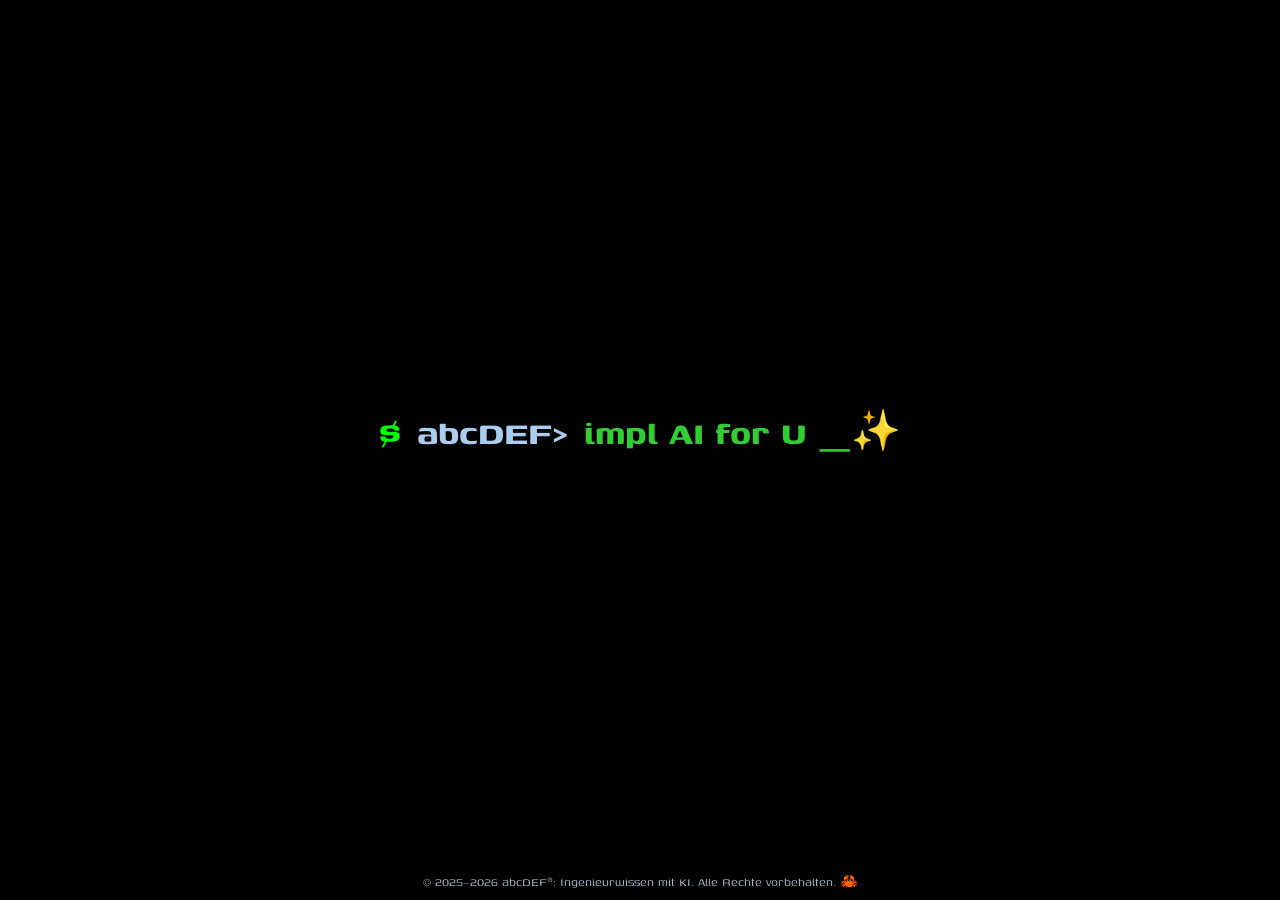
<file: index.html>
<!DOCTYPE html>
<html lang="de">
<head>
    <meta charset="UTF-8">
    <meta name="viewport" content="width=device-width, initial-scale=1.0">
    <title>abcDEF® | impl AI for U</title>
    <link rel="stylesheet" href="style.css">
</head>
<body>

    <main>
        <a href="contact.html" class="terminal-text">
            <span style="color: #00FF00;">$</span> 
            <span class="terminal-text-logo">abcDEF&gt;</span> 
            <span class="terminal-highlight">impl AI for U</span>
            <span class="cursor-container">
                <span class="blinking-cursor">_</span>
                <span class="glowing-sparkle">✨</span>
            </span>
        </a>
    </main>

    <footer>
        <a href="imprint.html" title="Zum Impressum">
            &copy; 2025–2026 abcDEF<span class="brand-highlight">®</span>: Ingenieurwissen mit KI. Alle Rechte vorbehalten. 🦀
        </a>
    </footer>

</body>
</html>

<!-- EOF -->
</file>
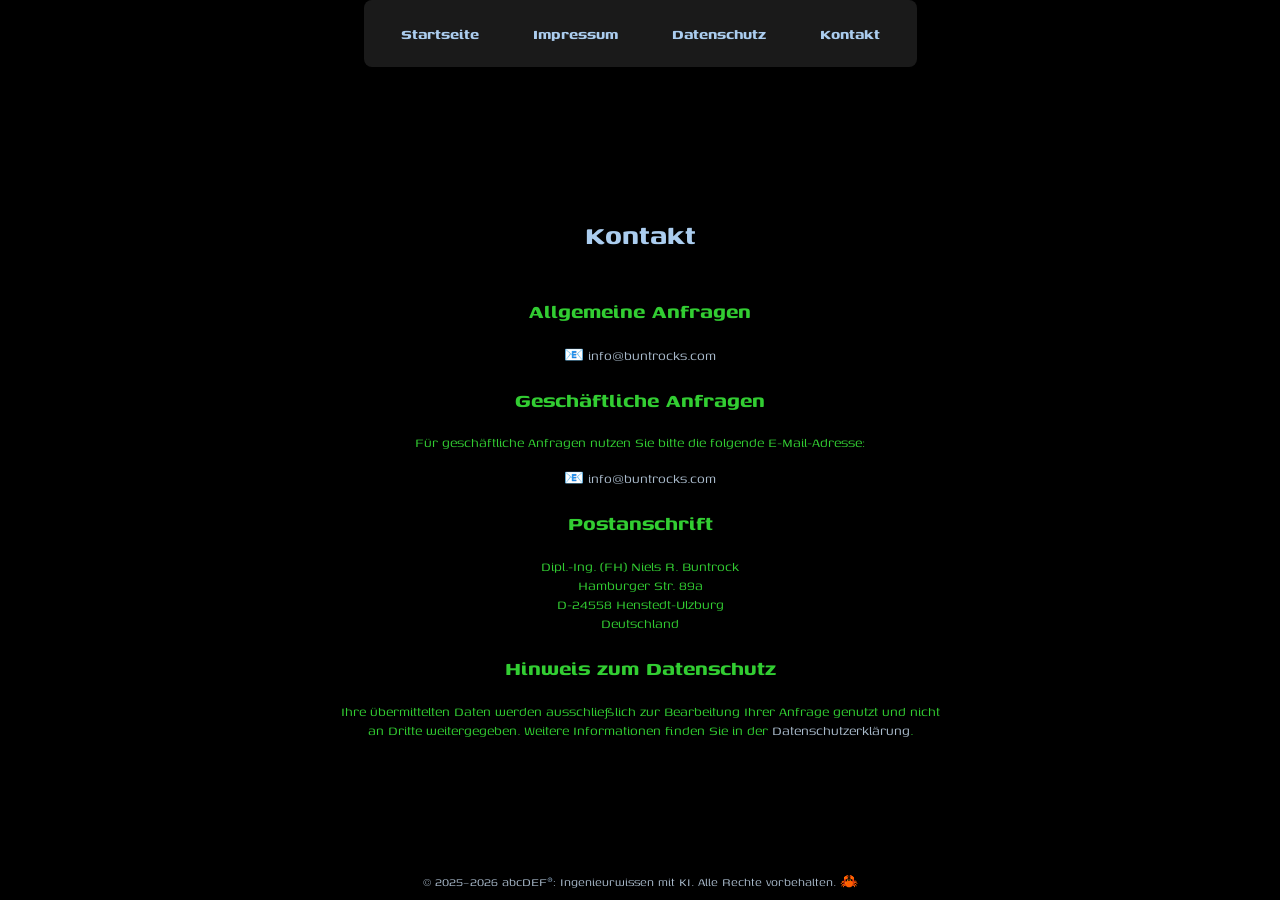
<file: contact.html>
<!DOCTYPE html>
<html lang="de">
<head>
    <meta charset="UTF-8">
    <meta name="viewport" content="width=device-width, initial-scale=1.0">
    <title>abcDEF® | Kontakt</title>
    <link rel="stylesheet" href="style.css">
</head>
<body>

    <nav>
        <a href="index.html">Startseite</a>
        <a href="imprint.html">Impressum</a>
        <a href="privacy.html">Datenschutz</a>
        <a href="contact.html">Kontakt</a>
    </nav>

    <main>
        <h1>Kontakt</h1>

        <div class="content">
            <h2>Allgemeine Anfragen</h2>
            <p>📧 <a href="mailto:info@buntrocks.com">info@buntrocks.com</a></p>

            <h2>Geschäftliche Anfragen</h2>
            <p>Für geschäftliche Anfragen nutzen Sie bitte die folgende E-Mail-Adresse:</p>
            <p>📧 <a href="mailto:info@buntrocks.com">info@buntrocks.com</a></p>

            <h2>Postanschrift</h2>
            <p>
                Dipl.-Ing. (FH) Niels R. Buntrock<br>
                Hamburger Str. 89a<br>
                D-24558 Henstedt-Ulzburg<br>
                Deutschland
            </p>

            <h2>Hinweis zum Datenschutz</h2>
            <p>Ihre übermittelten Daten werden ausschließlich zur Bearbeitung Ihrer Anfrage genutzt und nicht an Dritte weitergegeben. Weitere Informationen finden Sie in der <a href="privacy.html">Datenschutzerklärung</a>.</p>
        </div>
    </main>

    <footer>
        <a href="imprint.html" title="Zum Impressum">
            &copy; 2025–2026 abcDEF<span class="brand-highlight">®</span>: Ingenieurwissen mit KI. Alle Rechte vorbehalten. 🦀
        </a>
    </footer>

</body>
</html>

<!-- EOF -->
</file>
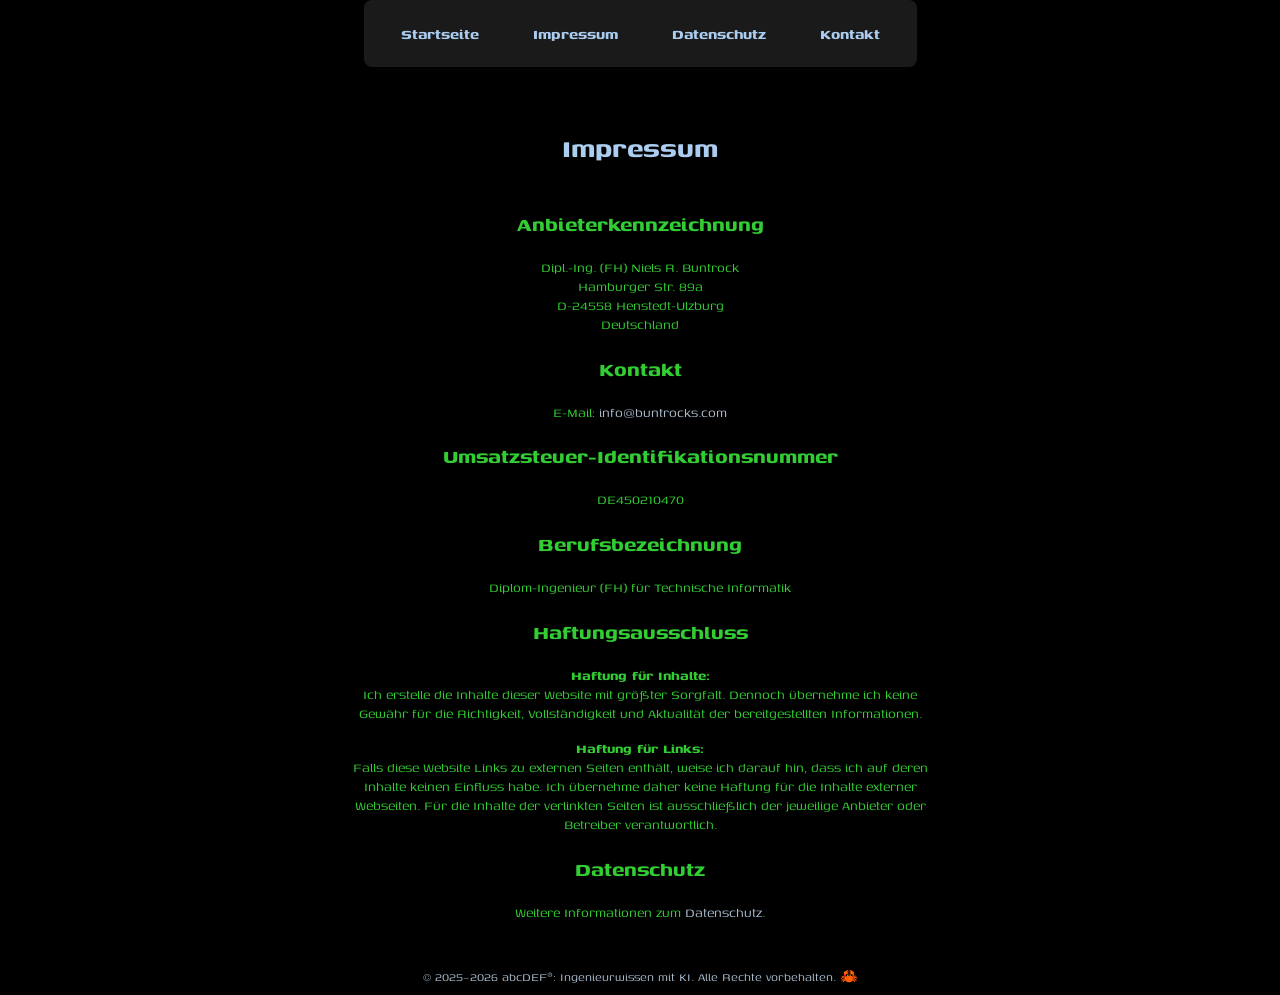
<file: imprint.html>
<!DOCTYPE html>
<html lang="de">
<head>
    <meta charset="UTF-8">
    <meta name="viewport" content="width=device-width, initial-scale=1.0">
    <title>abcDEF® | Impressum</title>
    <link rel="stylesheet" href="style.css">
</head>
<body>

    <nav>
        <a href="index.html">Startseite</a>
        <a href="imprint.html">Impressum</a>
        <a href="privacy.html">Datenschutz</a>
        <a href="contact.html">Kontakt</a>
    </nav>

    <main>
        <h1>Impressum</h1>

        <div class="content">
            <h2>Anbieterkennzeichnung</h2>
            <p>
                Dipl.-Ing. (FH) Niels R. Buntrock<br>
                Hamburger Str. 89a<br>
                D-24558 Henstedt-Ulzburg<br>
                Deutschland
            </p>

            <h2>Kontakt</h2>
            <p>
                E-Mail: <a href="mailto:info@buntrocks.com">info@buntrocks.com</a>
            </p>

            <h2>Umsatzsteuer-Identifikationsnummer</h2>
            <p>DE450210470</p>

            <h2>Berufsbezeichnung</h2>
            <p>Diplom-Ingenieur (FH) für Technische Informatik</p>

            <h2>Haftungsausschluss</h2>
            <p><strong>Haftung für Inhalte:</strong><br>
                Ich erstelle die Inhalte dieser Website mit größter Sorgfalt. Dennoch übernehme ich keine Gewähr für die Richtigkeit, Vollständigkeit und Aktualität der bereitgestellten Informationen.
            </p>

            <p><strong>Haftung für Links:</strong><br>
                Falls diese Website Links zu externen Seiten enthält, weise ich darauf hin, dass ich auf deren Inhalte keinen Einfluss habe. Ich übernehme daher keine Haftung für die Inhalte externer Webseiten. Für die Inhalte der verlinkten Seiten ist ausschließlich der jeweilige Anbieter oder Betreiber verantwortlich.
            </p>

            <h2>Datenschutz</h2>
            <p>Weitere Informationen zum <a href="privacy.html">Datenschutz</a>.</p>
        </div>
    </main>

    <footer>
        <a href="imprint.html" title="Zum Impressum">
            &copy; 2025–2026 abcDEF<span class="brand-highlight">®</span>: Ingenieurwissen mit KI. Alle Rechte vorbehalten. 🦀
        </a>
    </footer>

</body>
</html>

<!-- EOF -->
</file>
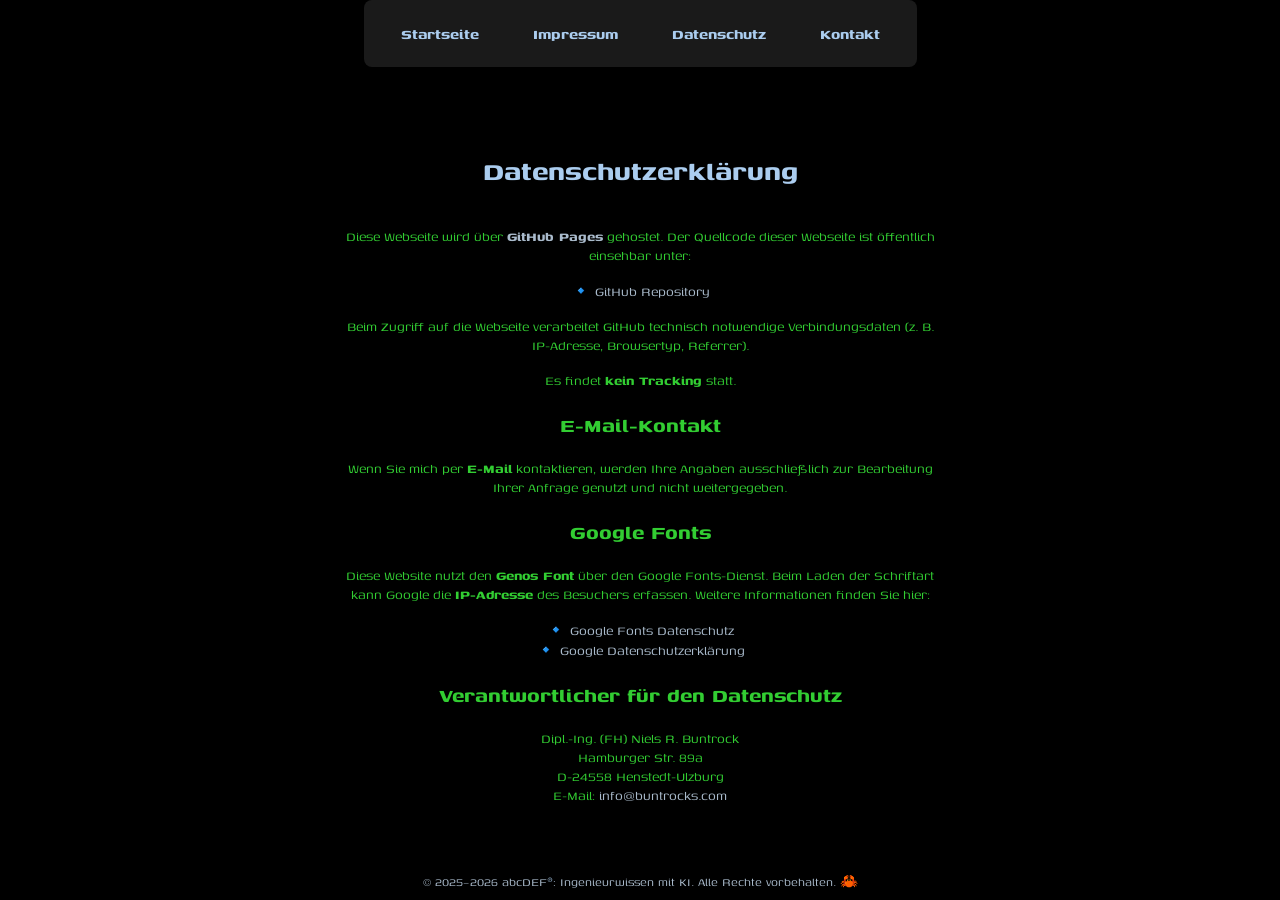
<file: privacy.html>
<!DOCTYPE html>
<html lang="de">
<head>
    <meta charset="UTF-8">
    <meta name="viewport" content="width=device-width, initial-scale=1.0">
    <title>abcDEF® | Datenschutz</title>
    <link rel="stylesheet" href="style.css">
</head>
<body>

    <nav>
        <a href="index.html">Startseite</a>
        <a href="imprint.html">Impressum</a>
        <a href="privacy.html">Datenschutz</a>
        <a href="contact.html">Kontakt</a>
    </nav>

    <main>
        <h1>Datenschutzerklärung</h1>

        <div class="content">
            <p>Diese Webseite wird über <strong><a href="https://pages.github.com/" target="_blank">GitHub Pages</a></strong> gehostet.  
            Der Quellcode dieser Webseite ist öffentlich einsehbar unter:</p>
            <p>🔹 <a href="https://github.com/buntrock/buntrock.github.io" target="_blank">GitHub Repository</a></p>
            <p>Beim Zugriff auf die Webseite verarbeitet GitHub technisch notwendige Verbindungsdaten (z. B. IP-Adresse, Browsertyp, Referrer).</p>
            <p>Es findet <strong>kein Tracking</strong> statt.</p>

            <h2>E-Mail-Kontakt</h2>
            <p>Wenn Sie mich per <strong>E-Mail</strong> kontaktieren, werden Ihre Angaben ausschließlich zur Bearbeitung Ihrer Anfrage genutzt und nicht weitergegeben.</p>

            <h2>Google Fonts</h2>
            <p>Diese Website nutzt den <strong>Genos Font</strong> über den Google Fonts-Dienst. Beim Laden der Schriftart kann Google die <strong>IP-Adresse</strong> des Besuchers erfassen. Weitere Informationen finden Sie hier:</p>
            <p>
                🔹 <a href="https://developers.google.com/fonts/faq/privacy?hl=de" target="_blank">Google Fonts Datenschutz</a><br>
                🔹 <a href="https://policies.google.com/privacy?hl=de" target="_blank">Google Datenschutzerklärung</a>
            </p>

            <h2>Verantwortlicher für den Datenschutz</h2>
            <p>
                Dipl.-Ing. (FH) Niels R. Buntrock<br>
                Hamburger Str. 89a<br>
                D-24558 Henstedt-Ulzburg<br>
                E-Mail: <a href="mailto:info@buntrocks.com">info@buntrocks.com</a>
            </p>
        </div>
    </main>

    <footer>
        <a href="imprint.html" title="Zum Impressum">
            &copy; 2025–2026 abcDEF<span class="brand-highlight">®</span>: Ingenieurwissen mit KI. Alle Rechte vorbehalten. 🦀
        </a>
    </footer>

</body>
</html>

<!-- EOF -->
</file>
<file: style.css>
/*
    © 2025 abcDEF®: Ingenieurwissen mit KI. Alle Rechte vorbehalten. 🦀
    Autor: Niels Buntrock
    Verwendung ohne Genehmigung nicht gestattet.
*/

@import url('https://fonts.googleapis.com/css2?family=Genos:wght@400;700&display=swap');

html, body {
    font-family: 'Genos', sans-serif;
    text-align: center;
    padding: 0;
    margin: 0;
    display: flex;
    flex-direction: column;
    align-items: center;
    justify-content: flex-start;
    min-height: 100vh;
    background-color: black;
    color: limegreen;
}

body {
    display: flex;
    flex-direction: column;
    width: 100%;
}

main {
    flex: 1;
    display: flex;
    flex-direction: column;
    align-items: center;
    justify-content: center;
    width: 100%;
    padding: 20px;
}

h1 {
    color: #abcDEF;
    text-align: center;
    width: 100%;
    display: flex;
    justify-content: center;
}

.error-title {
    color: #E84343;
    font-size: 3rem;
}

.content {
    max-width: 600px;
    text-align: center;
}

nav {
    background-color: rgba(255, 255, 255, 0.1);
    padding: 10px 15px;
    border-radius: 8px;
    margin-bottom: 20px;
    display: flex;
    justify-content: center;
    flex-wrap: wrap;
    gap: 10px;
}

nav a {
    color: #abcDEF;
    text-decoration: none;
    font-weight: bold;
    margin: 5px 10px;
    padding: 8px 12px;
    transition: all 0.3s ease-in-out;
    font-size: 1.1rem;
    display: inline-block;
}

nav a:hover {
    color: limegreen;
    text-decoration: underline;
}

.terminal-text {
    font-size: 2.5rem;
    font-weight: bold;
    background-color: black;
    color: limegreen;
    padding: 15px;
    border-radius: 5px;
    text-decoration: none;
    display: inline-block;
}

.terminal-text a {
    text-decoration: none;
    color: inherit;
    display: flex;
    align-items: center;
    justify-content: center;
}

.terminal-highlight {
    text-decoration: none;
    transition: text-decoration 0.3s ease-in-out;
}

.terminal-text a:hover .terminal-highlight {
    text-decoration: underline;
    text-decoration-thickness: 2px;
    text-underline-offset: 5px;
    color: limegreen;
}

.terminal-text-logo {
    font-size: 2.5rem;
    font-weight: bold;
    background-color: black;
    color: #abcDEF;
    padding: 5px;
    border-radius: 5px;
}

.cursor-container {
    display: inline-flex;
    align-items: center;
}

.blinking-cursor {
    animation: blink 1.2s infinite ease-in-out;
}

@keyframes blink {
    0%   { opacity: 1; }
    20%  { opacity: 0.6; }
    40%  { opacity: 0.2; }
    60%  { opacity: 0.1; }
    80%  { opacity: 0.6; }
    100% { opacity: 1; }
}

.glowing-sparkle {
    animation: sparkle-glow 2s infinite ease-in-out;
}

@keyframes sparkle-glow {
    0% { opacity: 0.6; }
    50% { opacity: 1; }
    100% { opacity: 0.6; }
}

footer {
    width: 100%;
    text-align: center;
    padding: 10px 0;
    margin-top: auto;
    font-size: 0.9rem;
    color: #AABBCC;
}

footer a {
    text-decoration: none;
    color: inherit;
}

footer a:hover {
    text-decoration: underline;
}

.brand-highlight {
    color: #abcDEF;
}

a {
    color: #AABBCC;
    text-decoration: none;
}

a:hover {
    text-decoration: underline;
}

@media only screen and (max-width: 768px) {
    nav {
        flex-direction: column;
        align-items: center;
        gap: 5px;
    }

    nav a {
        font-size: 1.2rem;
        padding: 10px;
    }

    h1 {
        font-size: 2rem;
    }

    h2 {
        font-size: 1.5rem;
    }

    .content {
        padding: 20px;
        max-width: 90%;
        text-align: center;
    }

    footer {
        font-size: 0.8rem;
        padding: 15px 0;
    }
}
</file>
